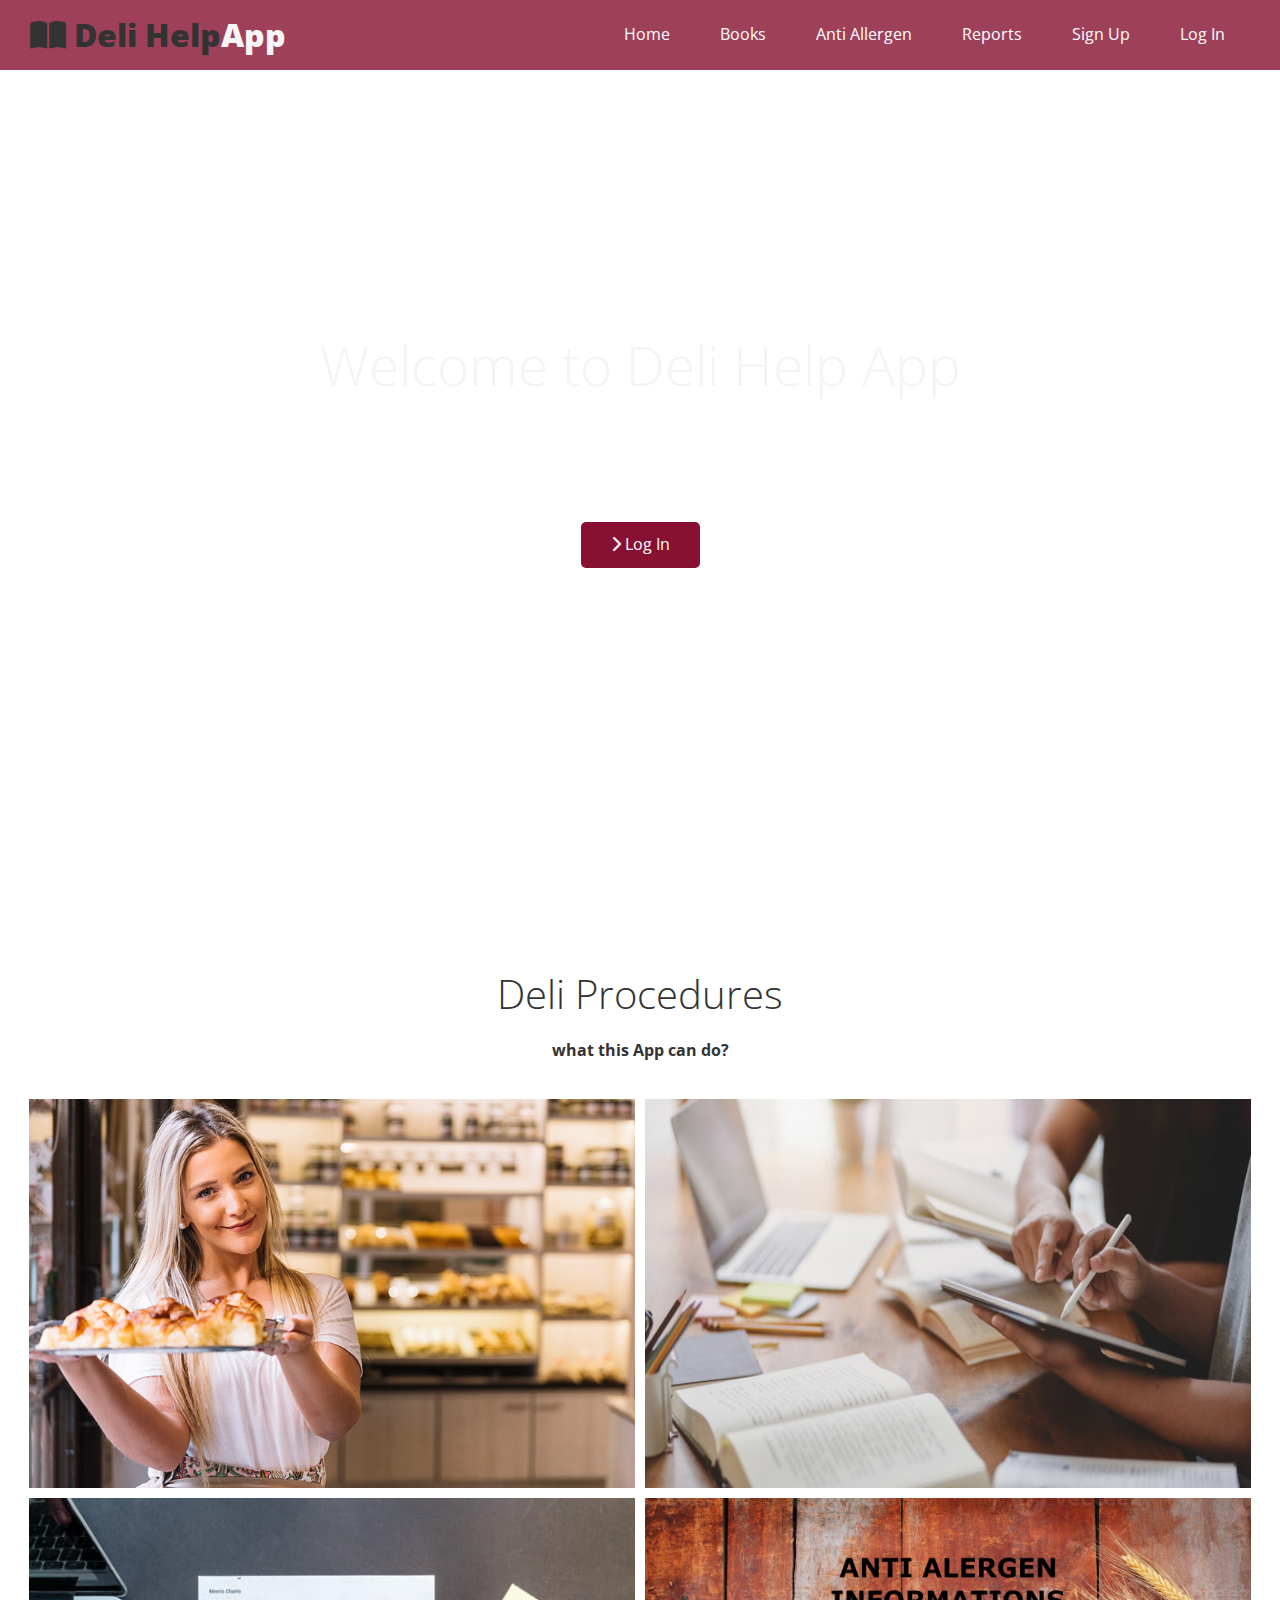
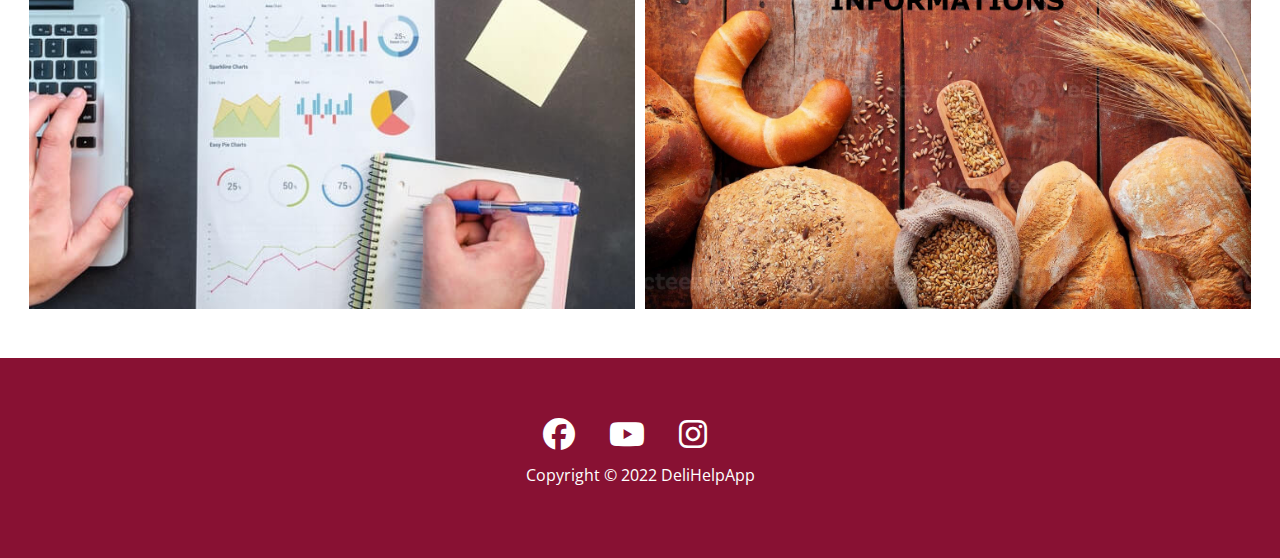
<file: index.html>
<!DOCTYPE html>
<html lang="en" xmlns:th="http://www.thymeleaf.org/">

<head>
  <meta charset="UTF-8">
  <meta http-equiv="X-UA-Compatible" content="IE=edge">
  <meta name="viewport" content="width=device-width, initial-scale=1.0">
  <link rel="stylesheet" href="https://cdnjs.cloudflare.com/ajax/libs/font-awesome/6.2.0/css/all.min.css">
  <link rel="stylesheet" href="./CSS/style.css">
  <link rel="stylesheet" href="./CSS/utilities.css">
  <title>Deli | HOME </title>
</head>

<body id="home">
  <header class="hero">
    <div id="navbar" class="navbar top">
      <h1 class="logo">
        <span class="text-primary"><i class="fas fa-book-open"></i> Deli Help</span>App
      </h1>
      <nav id="nav">
        <button aria-label="Abrir Menu" id="btn-mobile" aria-haspopup="true" aria-controls="menu" aria-expanded="false">
          Menu
          <span id="hamburger"></span>
        </button>
        <ul id="menu" role="menu">
          <li><a href="index.html">Home</a></li>
          <li><a href="books.html">Books</a></li>
          <li><a href="antiallergen.html">Anti Allergen</a></li>
          <li><a href="report.html">Reports</a></li>
          <li><a href="signup.html">Sign Up</a></li>
          <li><a href="login.html">Log In</a></li>
        </ul>
      </nav>
    </div>

    <div id="page" class="content">
      <h1>Welcome to Deli Help App</h1>
      <p>It is a pleasure to help you dear employee! Scroll down and find out how it can help you.</p>
      <a href="login.html" class="btn"><i class="fas fa-chevron-right"></i>
        Log In</a>
    </div>
  </header>
  <!--cases-->
  <section id="cases" class="cases flex-grid section-padding">
    <header class="section-header">
      <h2>Deli Procedures</h2>
      <h4>what this App can do? </h4>
    </header>
    <div class="row">
      <div class="column">
        <!--<img th:src="@{/images/custservice.jpeg}" alt="customer service">-->
        <img src="./IMG/custservice.jpeg" alt="customer service">
      </div>
      <div class="column">
        <!--<img th:src="@{/images/writebooks.jpg}" alt="books">-->
        <img src="./IMG/writebooks.jpg" alt="books">
      </div>
      <div class="column">
        <!--<img th:src="@{/images/baking.jpg}" alt="baking procedurs">-->
        <img src="./IMG/adm.jpg" alt="adm">
      </div>
      <div class="column">
        <!--<img th:src="@{/images/antiallergen.jpg}" alt="anti allergen">-->
        <img src="./IMG/antiallergen.jpg" alt="anti allergen">
      </div>
    </div>
  </section>
  <footer class="footer bg-dark">
    <div class="social">
      <a href="#"><i class="fab fa-facebook fa-2x"></i></a>
      <a href="#"><i class="fab fa-youtube fa-2x"></i></a>
      <a href="#"><i class="fab fa-instagram fa-2x"></i></a>
    </div>
    <p>Copyright &copy; 2022 DeliHelpApp</p>
  </footer>
  <!--<script type="text/javascript" th:src="@{/js/style.js}"></script>-->
  <script type="text/javascript" src="./JS/structure.js"></script>
</body>

</html>
</file>
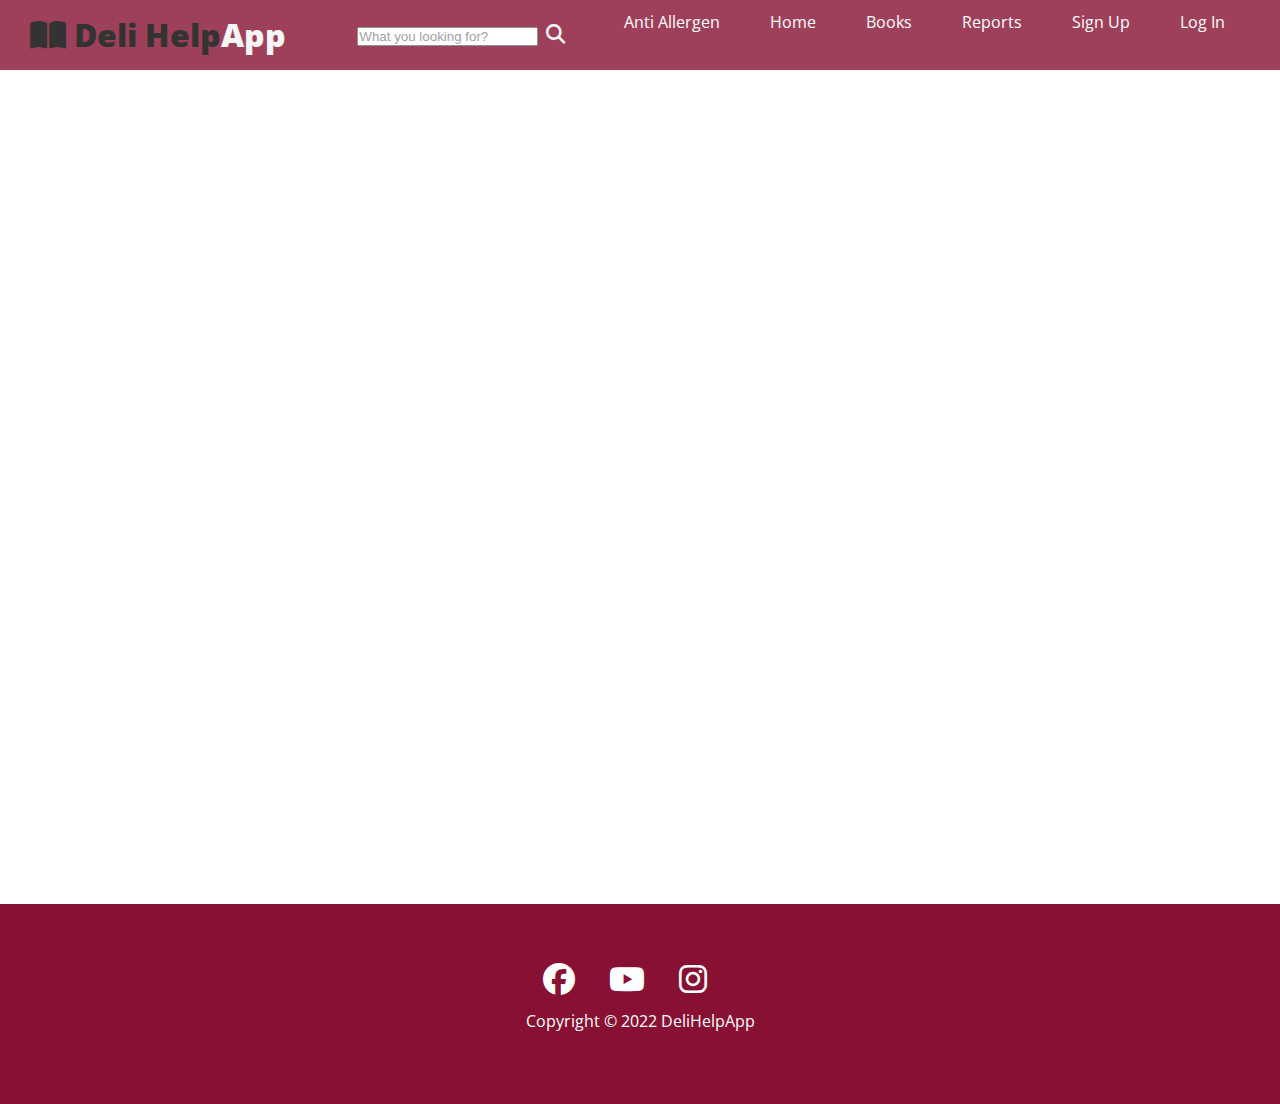
<file: antiallergen.html>
<!DOCTYPE html>
<html lang="en">

<head>
  <meta charset="UTF-8">
  <meta http-equiv="X-UA-Compatible" content="IE=edge">
  <meta name="viewport" content="width=device-width, initial-scale=1.0">
  <link rel="stylesheet" href="https://cdnjs.cloudflare.com/ajax/libs/font-awesome/6.2.0/css/all.min.css">
  <link rel="stylesheet" href="./CSS/style.css">
  <link rel="stylesheet" href="./CSS/utilities.css">
  <title>Deli | Anti Allergen </title>
</head>

<body id="antiallergen">
  <header class="anti">
    <div id="navbar" class="navbar top">
      <h1 class="logo">
        <span class="text-primary"><i class="fas fa-book-open"></i> Deli Help</span>App
      </h1>
      <nav id="nav">
        <button aria-label="Abrir Menu" id="btn-mobile" aria-haspopup="true" aria-controls="menu" aria-expanded="false">
          Menu
          <span id="hamburger"></span>
        </button>

        <ul id="menu" role="menu">
          <div>
            <form action="#" class="btn" method="search">
              <input type="text" name="search" id="search" placeholder="What you looking for?" required>
              <button type="submit"><i class="fas fa-search"></i></button>
            </form>
          </div>
          <li><a href="#antiallergen">Anti Allergen</a></li>
          <li><a href="index.html">Home</a></li>
          <li><a href="books.html">Books</a></li>
          <li><a href="report.html">Reports</a></li>
          <li><a href="signup.html">Sign Up</a></li>
          <li><a href="login.html">Log In</a></li>
        </ul>
      </nav>
    </div>
  </header>

  <footer class="footer bg-dark">
    <div class="social">
      <a href="#"><i class="fab fa-facebook fa-2x"></i></a>
      <a href="#"><i class="fab fa-youtube fa-2x"></i></a>
      <a href="#"><i class="fab fa-instagram fa-2x"></i></a>
    </div>
    <p>Copyright &copy; 2022 DeliHelpApp</p>
  </footer>
  <!--<script type="text/javascript" th:src="@{/js/style.js}"></script>-->
  <script type="text/javascript" src="./JS/structure.js"></script>
</body>

</html>
</file>
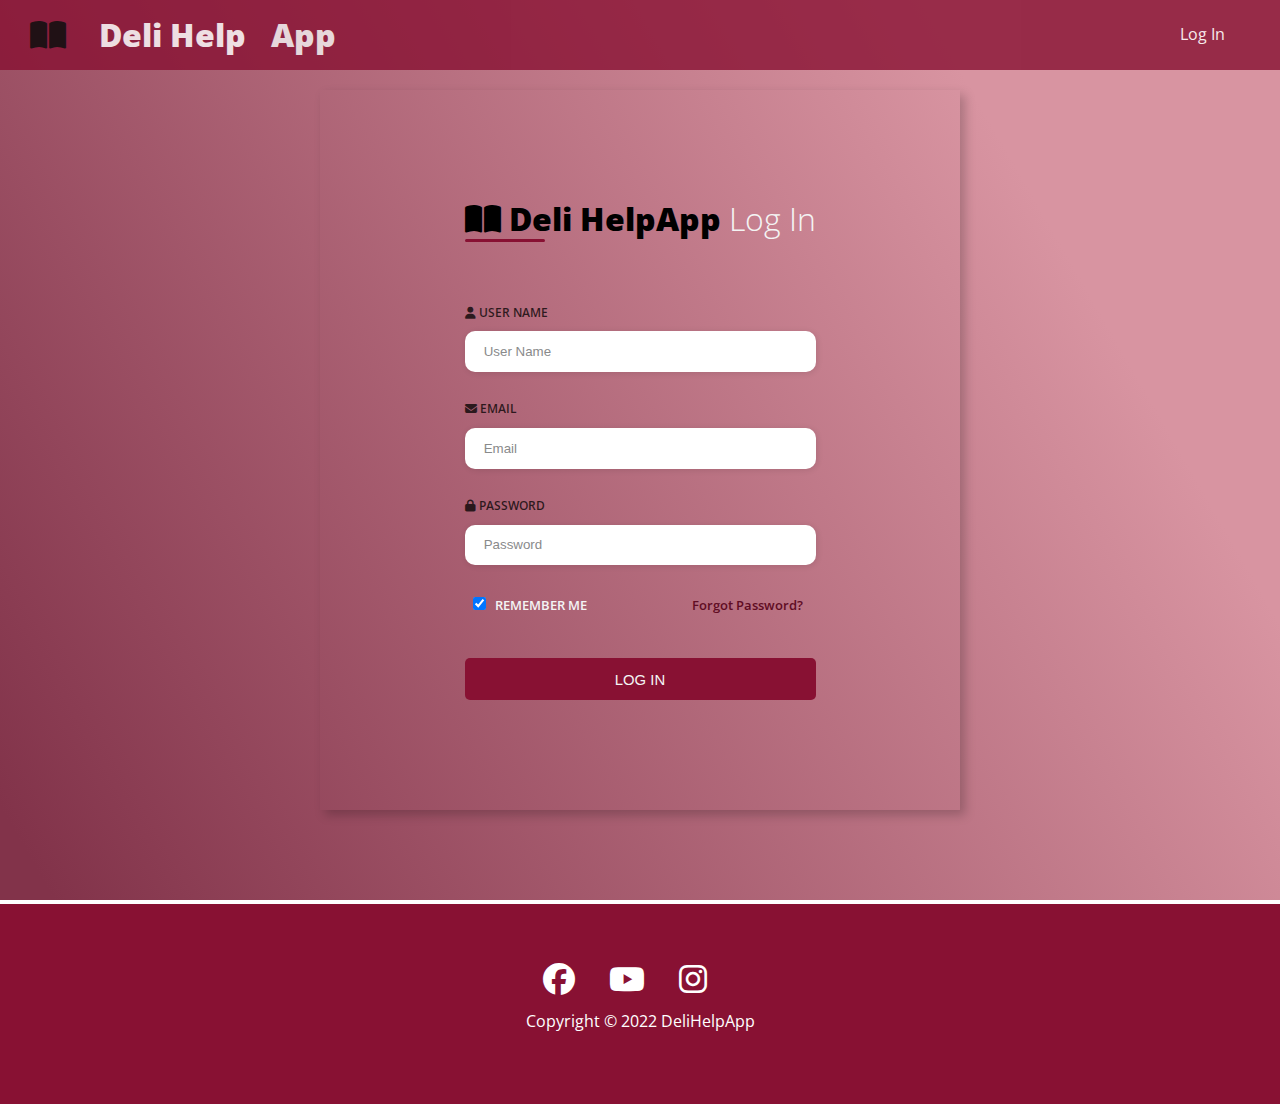
<file: login.html>
<!DOCTYPE html>
<html lang="en">

<head>
  <meta charset="UTF-8">
  <meta http-equiv="X-UA-Compatible" content="IE=edge">
  <meta name="viewport" content="width=device-width, initial-scale=1.0">
  <link rel="stylesheet" href="https://cdnjs.cloudflare.com/ajax/libs/font-awesome/6.2.0/css/all.min.css">
  <link rel="stylesheet" href="./CSS/style.css">
  <link rel="stylesheet" href="./CSS/utilities.css">

  <title>Deli | Log in </title>
</head>

<body id="login">
  <header class="login-page">
    <div id="navbar" class="navbar top">
      <h1 class="logo">
        <span class="text-primary"><i class="fas fa-book-open"></i><a href="home.html"> Deli Help</a></span>App
      </h1>
      <nav id="nav">
        <button aria-label="Abrir Menu" id="btn-mobile" aria-haspopup="true" aria-controls="menu" aria-expanded="false">
          Menu <span id="hamburger"></span>
        </button>
        <ul id="menu" role="menu">
          <li><a href="#login">Log In</a></li>
        </ul>
      </nav>
    </div>
    <div class="container-login">
      <div class="login-image">
        <img src="./IMG/designercake.jpg" alt="designercake">
      </div>
      <div class="login">
        <form action="#">
          <div class="login-header">
            <div class="title">
              <h1><span><i class="fas fa-book-open"></i> Deli HelpApp</span> Log In</h1>
            </div>
          </div>
          <div class="input-login">
            <div class="input-box-login">
              <label for="username"><i class="fas fa-user"></i> USER NAME</label>
              <input id="name" type="text" name="username" placeholder="User Name" required>
            </div>

            <div class="input-box-login">
              <label for="email"><i class="fas fa-envelope"></i> EMAIL</label>
              <input id="email" type="email" name="email" placeholder="Email" required>
            </div>

            <div class="input-box-login">
              <label for="password"><i class="fas fa-lock"></i> PASSWORD</label>
              <input id="PASSWORD" type="password" name="PASSWORD" placeholder="Password" required>
            </div>

            <div class="check-login">
              <div class="check-input-login">
                <input type="checkbox" id="rememberme" name="rememberme" checked>
                <label for="rememberme">REMEMBER ME</label>
              </div>

              <div class="forgot-input">
                <label for="forgot password?">Forgot Password?</label>
              </div>
            </div>

          </div>
          <div class="login-button">
            <button><a href="#">LOG IN</a></button>
          </div>
        </form>
      </div>
    </div>
  </header>
  <footer class="footer bg-dark">
    <div class="social">
      <a href="#"><i class="fab fa-facebook fa-2x"></i></a>
      <a href="#"><i class="fab fa-youtube fa-2x"></i></a>
      <a href="#"><i class="fab fa-instagram fa-2x"></i></a>
    </div>
    <p>Copyright &copy; 2022 DeliHelpApp</p>
  </footer>
  <script src="./JS/structure.js"></script>
</body>

</html>
</file>
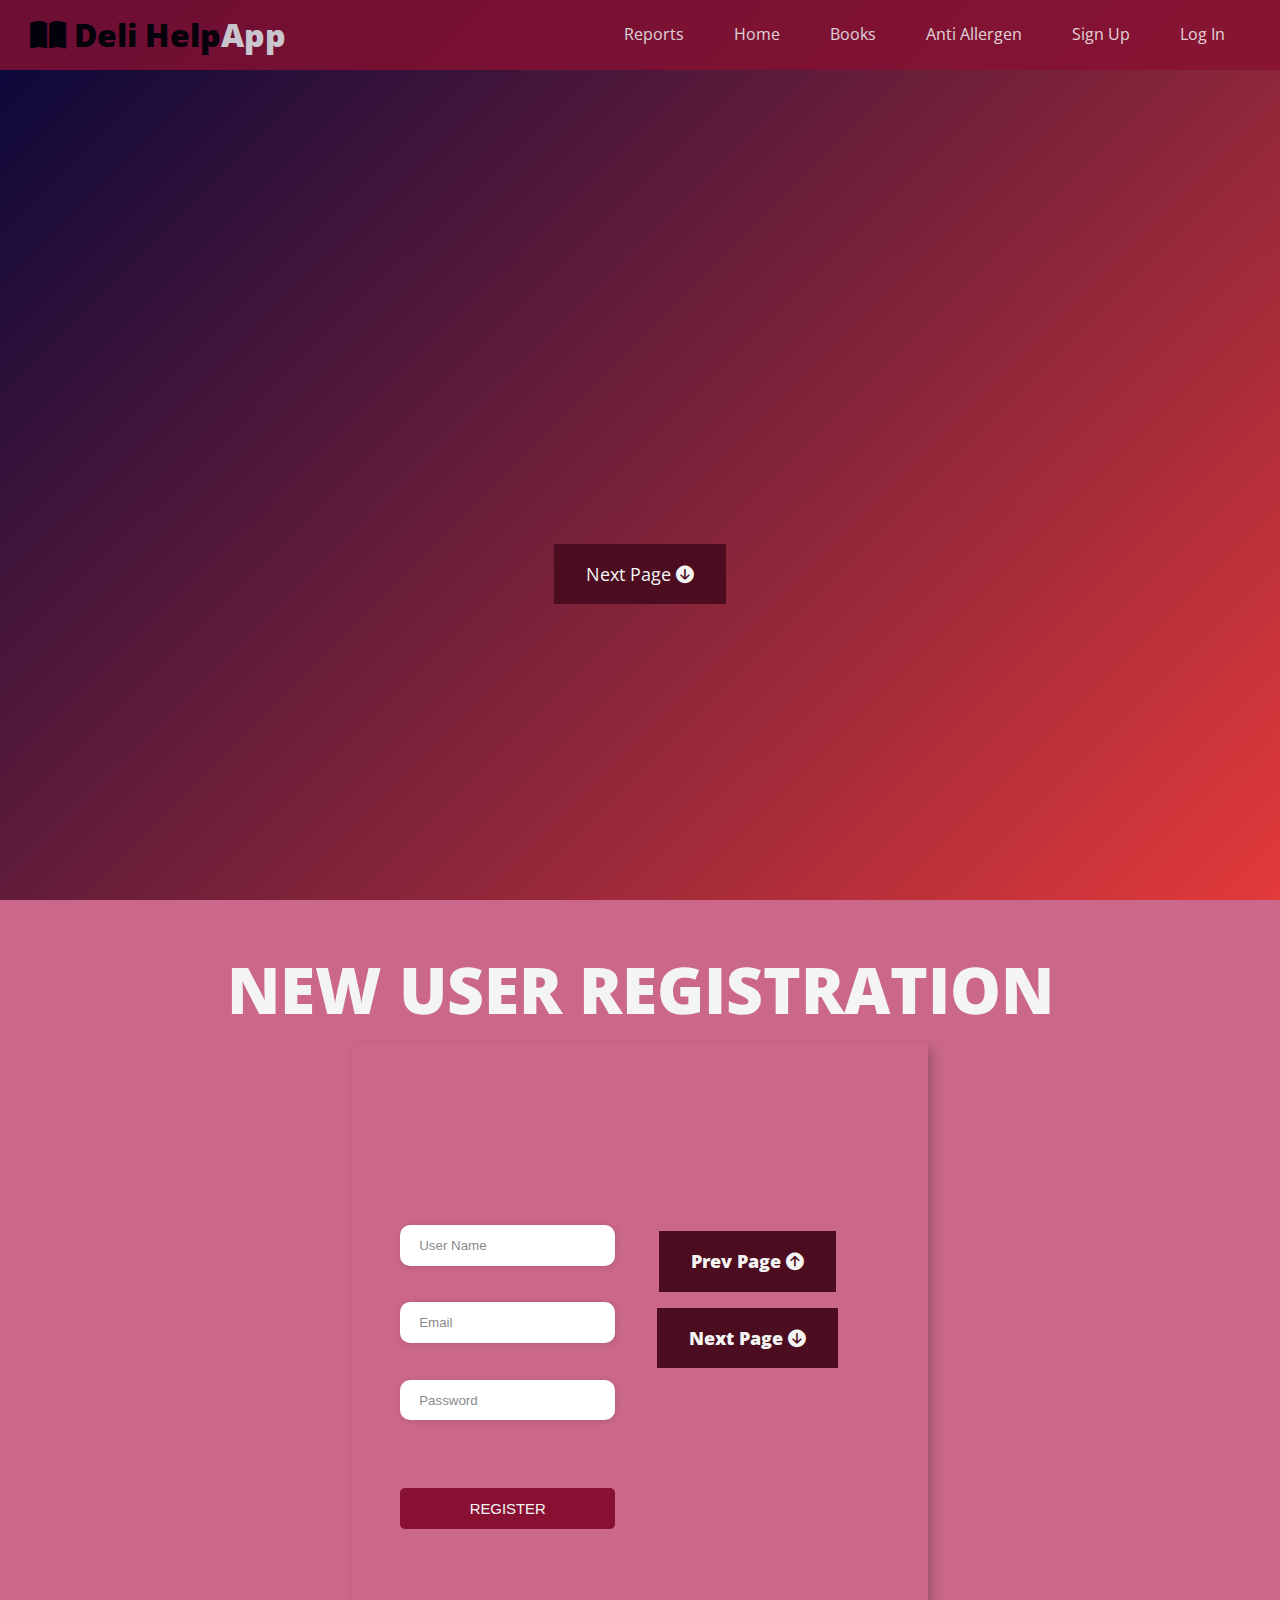
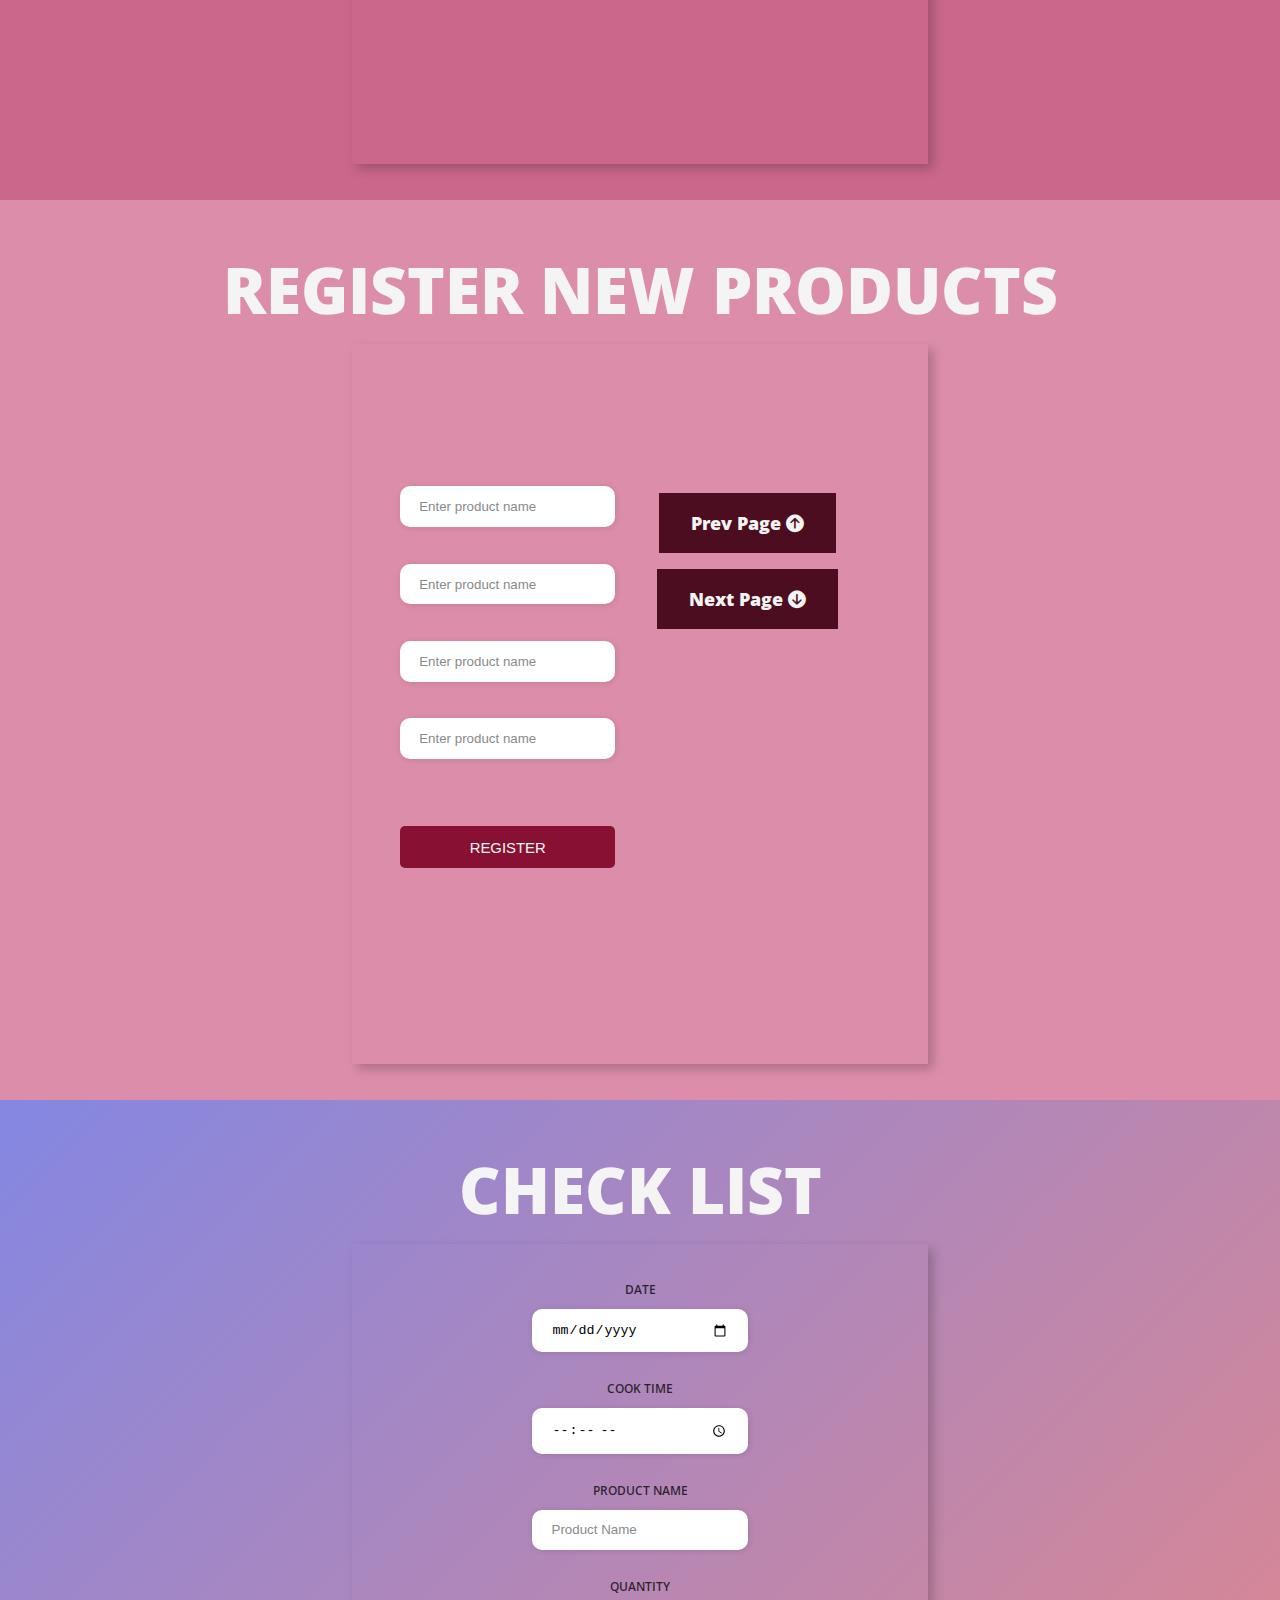
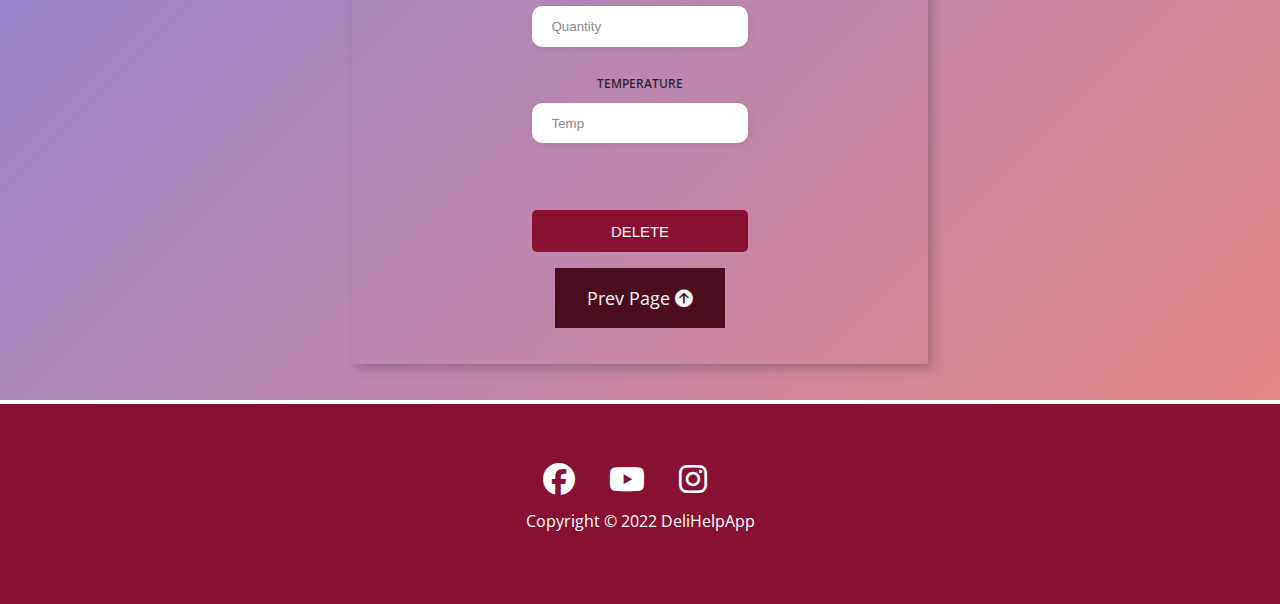
<file: report.html>
<!DOCTYPE html>
<html lang="en" xmlns:th="http://www.thymeleaf.org/">

<head>
  <meta charset="UTF-8">
  <meta http-equiv="X-UA-Compatible" content="IE=edge">
  <meta name="viewport" content="width=device-width, initial-scale=1.0">
  <link rel="stylesheet" href="https://cdnjs.cloudflare.com/ajax/libs/font-awesome/6.2.0/css/all.min.css">
  <link rel="stylesheet" href="./CSS/style.css">
  <link rel="stylesheet" href="./CSS/utilities.css">
  <title>Deli | Reports </title>
</head>

<body id="report-page">
  <header class="report">
    <div id="navbar" class="navbar top">
      <h1 class="logo">
        <span class="text-primary"><i class="fas fa-book-open"></i> Deli Help</span>App
      </h1>
      <nav id="nav">
        <button aria-label="Abrir Menu" id="btn-mobile" aria-haspopup="true" aria-controls="menu" aria-expanded="false">
          Menu
          <span id="hamburger"></span>
        </button>
        <ul id="menu" role="menu">
          <li><a href="#reports">Reports</a></li>
          <li><a href="index.html">Home</a></li>
          <li><a href="books.html">Books</a></li>
          <li><a href="antiallergen.html">Anti Allergen</a></li>
          <li><a href="signup.html">Sign Up</a></li>
          <li><a href="login.html">Log In</a></li>
        </ul>
      </nav>
    </div>

    <section id="page-1" class="page">
      <h1>Welcome to the report page</h1>
      <p>Dear administrator, Here you can register new employees, register new products and access the completed books
        with a simple click on the button below.</p>
      <div>
        <a href="#page-2" class="button-report">
          Next Page <i class="fas fa-arrow-circle-down"></i>
        </a>
      </div>
    </section>
  </header>
  <section id="page-2" class="page">
    <h1>NEW USER REGISTRATION</h1>
    <div class="container-login">
      <div class="login-image">
        <img src="./IMG/PHOTO.jpg" alt="User photo">
      </div>
      <div class="login">
          <div class="login-header">
            <form action="#">
              <div class="input-login">
                <div class="input-box-login">
                  <label for="username"></label>
                  <input id="name" type="text" name="username" placeholder="User Name" required>
                </div>

                <div class="input-box-login">
                  <label for="email"></label>
                  <input id="email" type="email" name="email" placeholder="Email" required>
                </div>

                <div class="input-box-login">
                  <label for="password"></label>
                  <input id="PASSWORD" type="password" name="PASSWORD" placeholder="Password" required>
                </div>
                <div class="login-button">
                  <button><a href="#">REGISTER</a></button>
                </div>
             </div>
            </form>             
             
            <div>
              <a href="#page-1" class="button-report">
                Prev Page <i class="fas fa-arrow-circle-up"></i>
              </a>
              <a href="#page-3" class="button-report">
                Next Page <i class="fas fa-arrow-circle-down"></i>
              </a>
            </div>
        </div>
     </div>
    </div>
  </section>

  <!--Page 3-->
  <section id="page-3" class="page btn-dark">
    <h1>REGISTER NEW PRODUCTS</h1>
    <div class="container-login">
      <div class="login-image">
        <img src="./IMG/pastries.jpg" alt="products">
      </div>
      <div class="login">
      
          <div class="login-header">
            <form action="#">
              <div class="input-login">
                <div class="input-box-login">
                  <label for="product one"></label>
                  <input id="produt name" type="text" name="product one" placeholder="Enter product name" required>
                </div>

                <div class="input-box-login">
                  <label for="product"></label>
                  <input id="produt name" type="text" name="product one" placeholder="Enter product name">
                </div>

                <div class="input-box-login">
                  <label for="product"></label>
                  <input id="produt name" type="text" name="product one" placeholder="Enter product name">
                </div>

                <div class="input-box-login">
                  <label for="product"></label>
                  <input id="produt name" type="text" name="product one" placeholder="Enter product name">
                </div>
                <div class="login-button">
                  <button><a href="#">REGISTER</a></button>
                </div>
              </div>
            </form>
            
            <div>
              <a href="#page-2" class="button-report">
                Prev Page <i class="fas fa-arrow-circle-up"></i>
              </a>
              <a href="#page-4" class="button-report">
                Next Page <i class="fas fa-arrow-circle-down"></i>
              </a>
            </div>
          
          </div>
      </div>
    </div>
  </section>

  <!--PAGE 4-->
  <section id="page-4" class="page btn-dark">
    <h1>CHECK LIST</h1>
    <div class="container-books">
      <div class="form-image">
        <img src="./IMG/adm.jpg" alt="booksphoto">
      </div>
      <div class="form">
        <form action="#">
          <div class="input-group">
            <div class="input-box">
              <label for="date">DATE</label>
              <input id="start" type="date" name="trip-start" value="#" min="2022-01-01" max="2050-12-31"
                placeholder="#" required>
            </div>

            <div class="input-box">
              <label for="time">COOK TIME</label>
              <input action="#" id="time" type="time" name="hour" placeholder="what's time?">
            </div>

            <div class="input-box">
              <label for="Product">PRODUCT NAME</label>
              <input action="#" id="product" type="text" name="product" placeholder="Product Name" required>
            </div>

            <div class="input-box">
              <label for="qto">QUANTITY</label>
              <input action="#" id="quantity" type="number" name="quantity" placeholder="Quantity" required>
            </div>

            <div class="input-box">
              <label for="tentacles">TEMPERATURE</label>
              <input action="#" id="tentacles" type="number" name="tentacles" placeholder="Temp" min="80" max="96"
                required>
            </div>
          </div>
          <div class="continue-button">
            <button action="#"><a href="#">DELETE</a></button>
          </div>
          <div>
            <a href="#page-3" class="button-report">
              Prev Page <i class="fas fa-arrow-circle-up"></i>
            </a>

          </div>
        </form>
      </div>
    </div>

  </section>





  <footer class="footer bg-dark">
    <div class="social">
      <a href="#"><i class="fab fa-facebook fa-2x"></i></a>
      <a href="#"><i class="fab fa-youtube fa-2x"></i></a>
      <a href="#"><i class="fab fa-instagram fa-2x"></i></a>
    </div>
    <p>Copyright &copy; 2022 DeliHelpApp</p>
  </footer>
  <!--<script type="text/javascript" th:src="@{/js/style.js}"></script>-->
  <script type="text/javascript" src="./JS/structure.js"></script>

</body>

</html>
</file>
<file: CSS/style.css>
@import url('https://fonts.googleapis.com/css2?family=Open+Sans:wght@300;400&display=swap');

* {
  box-sizing: border-box;
  padding: 0;
  margin: 0;
}

body {
  font-family: 'Open sans', sans-serif;
  background: #fff;
  color: #333;
  line-height: 1.6;
}

::-webkit-input-placeholder {
  color: #898a8b;
  font-weight: 300;
}

/*BOOKS, LOGIN AND SIGNUP PAGE*/
.books-page,
.signup-page,
.login-page {
  width: 100%;
  height: 100vh;
  display: flex;
  justify-content: center;
  align-items: center;
  background: linear-gradient(60deg, rgb(130, 51, 74) 3%, rgb(216, 148, 161) 80%);
}

.container-books,
.container-signup,
.container-login {
  width: 80%;
  height: 80vh;
  display: flex;
  box-shadow: 5px 5px 10px rgba(0, 0, 0, .212);

}

.form-image,
.signup-image,
.login-image {
  width: 50%;
  display: flex;
  justify-content: center;
  align-items: center;
  padding: 1rem;
}

.form-image,
.signup-image,
.login-image,
img {
  width: 35rem;
}

/*books page second column set*/
.form,
.signup,
.login {
  width: 50%;
  display: flex;
  justify-content: center;
  align-items: center;
  flex-direction: column;
  background-color: linear-gradient(60deg, rgb(130, 51, 74) 3%, rgb(216, 148, 161) 80%);
  padding: 3rem;
}

/*books page logo text*/
.form-header,
.signup-header,
.login-header {
  margin-bottom: 4rem;
  display: flex;
  color: #f4f4f4;
}

.form-header,
.signup-header,
.login-header,
span {
  color: black;
  font-weight: 1000;
}

.form-header,
.signup-header,
.login-header,
h1 {
  color: #f4f4f4;
  font-weight: 1000;
}

.form-header h1::after {
  content: '';
  display: block;
  width: 5rem;
  height: 0.2rem;
  background-color: #813;
  margin: 0 auto;
  position: absolute;
  border-radius: 10px;
}

.signup-header h1::after {
  content: '';
  display: block;
  width: 5rem;
  height: 0.2rem;
  background-color: #813;
  margin: 0 auto;
  position: absolute;
  border-radius: 10px;
}

.login-header h1::after {
  content: '';
  display: block;
  width: 5rem;
  height: 0.2rem;
  background-color: #813;
  margin: 0 auto;
  position: absolute;
  border-radius: 10px;
}

/*BOOKS PAGE BOXES*/
.input-box,
.input-box-signup,
.input-box-login {
  display: flex;
  flex-direction: column;
  margin-bottom: 1.1rem;
}

/*text books page setting*/
.input-box input {
  
  margin: 0.6rem 0;
  padding: 0.8rem 1.2rem;
  border: none;
  border-radius: 10px;
  box-shadow: 1px 1px 6px #0000001c;
}


.input-box-signup input {
  margin: 0.6rem 0;
  padding: 0.8rem 1.2rem;
  border: none;
  border-radius: 10px;
  box-shadow: 1px 1px 6px #0000001c;
}

.input-box-login input {
  margin: 0.6rem 0;
  padding: 0.8rem 1.2rem;
  border: none;
  border-radius: 10px;
  box-shadow: 1px 1px 6px #0000001c;
}

.input-box input:hover {
  background-color: #e5b0c2;
}

.input-box-signup input:hover {
  background-color: #e5b0c2;
}

.input-box-login input:hover {
  background-color: #e5b0c2;
}



.input-box input:focus-visible {
  outline: 1px solid #813;
}

.input-box-signup input:focus-visible {
  outline: 1px solid #813;
}

.input-box-login input:focus-visible {
  outline: 1px solid #813;
}

.input-box,
.input-box-signup,
.input-box-login,
label {
  font-size: 0.75rem;
  font-weight: 600;
  color: #000000c0;
}


.check-signup,
.check-login {
  display: flex;
  justify-content: space-between;
  margin-top: 0.62rem;
  padding: 0 0.5rem;
  display: flex;
  align-items: center;

}

.check-signup label {
  font-size: 0.81rem;
  font-weight: 600;
  color: #f4f4f4;
  padding: 5px;
  cursor: pointer;

}

.check-login label {
  font-size: 0.81rem;
  font-weight: 600;
  color: #f4f4f4;
  padding: 5px;
  cursor: pointer;
}

.forgot-input label {
  color: rgb(96, 12, 36);
  cursor: pointer;
}


.continue-button button {
  width: 100%;
  margin-top: 2.5rem;
  border: none;
  background-color: #813;
  padding: 0.62rem;
  border-radius: 5px;
  cursor: pointer;
}

.signup-button button {
  width: 100%;
  margin-top: 2.5rem;
  border: none;
  background-color: #813;
  padding: 0.62rem;
  border-radius: 5px;
  cursor: pointer;
}

.login-button button {
  width: 100%;
  margin-top: 2.5rem;
  border: none;
  background-color: #813;
  padding: 0.62rem;
  border-radius: 5px;
  cursor: pointer;
}

.continue-button button:hover {
  background-color: rgb(179, 31, 73);
}

.signup-button button:hover {
  background-color: rgb(179, 31, 73);
}

.login-button button:hover {
  background-color: rgb(179, 31, 73);
}

.continue-button button a {
  text-decoration: none;
  font-size: 0.93rem;
  font-weight: 500;
  color: #f4f4f4;
}

.login-button button a {
  text-decoration: none;
  font-size: 0.93rem;
  font-weight: 500;
  color: #f4f4f4;
}

.signup-button button a {
  text-decoration: none;
  font-size: 0.93rem;
  font-weight: 500;
  color: #f4f4f4;
}


/*HOME PAGE SETTING*/
ul {
  list-style: none;
}

a {
  color: #333;
  text-decoration: none;
}

h1,
h2 {
  font-weight: 300;
  line-height: 1.2;
}

p {
  margin: 10px 0;
}

/* IMAGES SETTINGS*/
img {
  width: 100%;
  height: 100%;
}

/*Text colors*/
.text-primary {
  color: #000;
}

.text-secondary {
  color: #0284d0;
}

/*Hamburguer button*/
#btn-mobile {
  display: none;
}

/*navbar*/
.navbar {
  display: flex;
  align-items: center;
  justify-content: space-between;
  background-color: #813;
  color: #fff;
  opacity: 0.8;
  height: 70px;
  width: 100%;
  position: fixed;
  top: 0px;
  padding: 0 30px;
  transition: 0.5s;
}

.navbar a {
  color: #fff;
  padding: 10px 20px;
  margin: 0 5px;
}

.navbar ul {
  display: flex;
}

.navbar a:hover {
  border-bottom: #813a53 2px solid;
}

.navbar ul {
  display: flex;
}

.navbar .logo {
  font-weight: 1000;
}

/*Header home page*/
.hero {
  background: url(//IMG/delibreads.jpg) no-repeat center center/cover;
  height: 100vh;
  position: relative;
  color: #fff;
}

/*ANTI ALLERGEN PAGE SETTING*/
.anti {
  background: url(//IMG/antiallergenapi.jpg) no-repeat center center/cover;
  height: 100vh;
  position: relative;
  color: #fff;
}

.form .form-search {
  border: 1px solid #813;
  border-radius: 0.3em;
  padding: 0.3em;
}

.form-search input,
form button {
  font-size: 1.2em;
  border-radius: 0.2em;
  border: none;
  padding: 0.2em;
}

form button {
  cursor: pointer;
  background: none;
  color: whitesmoke;
}

form button:hover {
  background-color: #813;
}


/*Header REPORT page*/

.btn {
  cursor: pointer;
  display: inline-block;
  padding: 10px 30px;
  color: #fff;
  background-color: #813;
  border: none;
  border-radius: 5px;
}

.btn:hover {
  opacity: 0.9;
}

/*lOGIN PAGE SETTING*/
.btn-primary,
.bg-primary {

  color: #fff;
}

.btn-secondary,
.bg-secondary {
  background: #c506df;
  color: #fff;
}

.btn-dark,
.bg-dark {
  background: #813;
  color: #fff;
}

.btn-light,
.bg-light {
  background: linear-gradient(60deg, rgb(130, 51, 74) 3%, rgb(216, 148, 161) 80%);
  color: #333;
}

.btn-outline {
  border: 1px solid #813;
}


/*Flex Items*/
.flex-items {
  display: flex;
  text-align: center;
  justify-content: center;
  text-align: center;
  height: 100%;
}

.flex-items>div {
  padding: 10px;
}

/*Flex columns Log in*/

.flex-columns .row {
  display: flex;
  flex-direction: row;
  flex-wrap: wrap;
  width: 100%;
}

.flex-columns .column {
  display: flex;
  flex-direction: column;
  flex-basis: 100%;
  flex: 1;
}

.flex-columns .column .column-1,
.flex-columns .column .column-2 {
  height: 100%;
  margin-top: 70px;
}

.flex-columns img {
  width: 100%;
  height: 100%;
  object-fit: cover;

}

.flex-columns .column-2 {
  display: flex;
  flex-direction: column;
  align-items: flex-start;
  justify-content: center;
  padding: 300px;


}

.flex-columns h2 {
  font-size: 40px;
  font-weight: 100;
}

.flex-columns h4 {
  margin-bottom: 10px;
}

.flex-columns p {
  margin: 20px 0;
}



/*Section Header, text centering*/
.section-header {
  padding: 30px;
  display: flex;
  flex-direction: column;
  align-items: center;
  justify-content: center;
  text-align: center;
}

.section-header h2 {
  font-size: 40px;
  margin: 20px 0;
}

.section-padding {
  padding: 20px 20px 40px;
}

/*Flex grid*/
.flex-grid .row {
  display: flex;
  flex-wrap: wrap;
  padding: 0 4px;
}

.flex-grid .column {
  flex: 50%;
  max-width: 100%;
  padding: 5px;
}

/*Image main position home page*/
.hero .content {
  display: flex;
  flex-direction: column;
  align-items: center;
  justify-content: center;
  text-align: center;
  height: 100%;
  padding: 0 20px;
}

.hero .content h1 {
  font-size: 55px;
}

.hero .content p {
  font-size: 23px;
  max-width: 600px;
  margin: 20px 0 30px;
}

/*Icons*/
.icons {
  padding: 30px;
}

.icons h3 {
  font-weight: bold;
  margin-bottom: 15px;
}

.icons i {
  background-color: #813a53;
  color: #fff;
  padding: 1rem;
  border-radius: 50%;
  margin-bottom: 15px;
}

.cases img:hover {
  opacity: 0.9;
}

/*LOGIN PAGE SETTING*/
.logo-login {
  font-size: 200%;
  color: #f4f4f4;
  font-weight: 1000;
}

.login-form {
  width: 100%;
  padding: 20px 0;
  flex-direction: column;
  display: flex;
  position: relative;
}

.logo-login span {
  color: black;
  font-weight: 1000;
}

.login-form label {
  display: block;
  margin-bottom: 5px;
}

.login-form .login-control {
  margin: 15px;
}

.login-form input {
  width: 100%;
  padding: 4px;
  height: 40px;
  border: #f5f5f5 1px solid;
  border-radius: 5px;
  font-family: "Poppins", serif;
  font-size: 20px;
  padding-left: 40px;
}

.login-form i {
  position: absolute;
  left: 20px;
  color: #858585;
  padding: 9px 8px;
  width: 33px;
  height: 33px;
}

.login-form .btn {
  padding: 12px 0;
  margin-top: 20px;
}



.login-form input:focus {
  outline-color: #813a53;
}

::-webkit-input-placeholder {
  color: #898a8b;
  font-weight: 300;
}

/*FOOTER*/
.footer {
  background: #813;
  display: flex;
  flex-direction: column;
  align-items: center;
  justify-content: center;
  text-align: center;
  height: 200px;
  margin-top: 4px;
}

.footer a {
  color: #fff;
}

.footer a:hover {
  color: #cb8ea2;
}

/*Footer text*/
.footer .social>* {
  margin-right: 30px;
}

/*Page Colors*/
#page-1 {
  background: linear-gradient(135deg, #05073a, #dc0606ca);
  --animate-speed: 2s;
}

#page-2 {
  background: #ca678a;
}

#page-3 {
  background: #dc8da9;
}

#page-4 {
  background: linear-gradient(135deg, #8487e2, #e06767ca);
}

.page {
  display: flex;
  flex-direction: column;
  height: 100vh;
  align-items: center;
  justify-content: center;
  text-align: center;
  padding: 0 4rem;
}

.page h1 {
  font-size: 4rem;
  line-height: 1.2;
  margin: 1rem;
  font-weight: 1000;
}

.page p {
  font-size: 2rem;
  color: #f4f4f4;
  font-family: Arial, Helvetica, sans-serif;


}

.button-report {
  display: inline-block;
  padding: 1rem 2rem;
  background: rgb(75, 13, 31);
  color: #f4f4f4;
  text-decoration: none;
  border: none;
  margin-top: 1rem;
  font-size: 1.1rem;
  transition: all 0.3s ease-in;

}

.button-report:hover,
.button-report-dark {
  background: #813;
  color: #fff;
  /*transicao da cor do botao*/
}


/*Page Animation*/
#page-1 h1 {
  transform: translateY(-1200px);
  animation: heading var(--animate-speed) forwards ease-in;
}

#page-1 p {
  transform: translatex(-1800px);
  animation: text var(--animate-speed) forwards ease-in 1s;
}
</file>
<file: CSS/utilities.css>
/*show up only in mobile or tablet burger setting*/
@media(max-width: 600px) {

  #menu {
    display: block;
    position: absolute;
    width: 100%;
    top: 70px;
    right: 0px;
    background: #813;
    height: 0px;
    transition: .6s;
    z-index: 1000;
    visibility: hidden;
    overflow-y: hidden;

  }

  #nav .active #menu {
    height: calc(1000-70px);
    visibility: visible;
    overflow-y: auto;

  }

  #menu a {
    padding: 1rem 0;
    margin: 0 1rem;
    border-bottom: 2px solid rgba(0, 0, 0, .05);
  }

  #btn-mobile {
    display: flex;
    padding: .5rem 1rem;
    font-size: 1rem;
    border: none;
    background: none;
    cursor: pointer;
  }

  #hamburger {
    color: #f4f4f4;
    border-top: 2px solid;
    width: 20px;
  }

  #hamburger::after,
  #hamburger::before {
    content: '';
    display: block;
    width: 20px;
    height: 2px;
    background: currentColor;
    margin-top: 5px;
    transition: .3s;
    position: relative;
  }

  #nav .active #hamburger {
    border-top-color: transparent;
  }

  #nav .active #hamburger::before {
    transform: rotate(135deg);
  }

  #nav .active #hamburger::after {
    transform: rotate(-135deg);
    top: -7px;
  }
}

/*Responsive*/
@media(max-width: 768px) {
  .navbar {
    flex-direction: column;
    height: 120px;
    padding: 20px;
  }

  .navbar a {
    padding: 10px 10px;

    margin: 0 3px;

  }

  .flex-items {
    flex-direction: column;
  }

  .flex-columns .column,
  .flex-grid .column {
    flex: 100%;
    max-width: 100%;
  }

}

@media screen and (max-width: 1330px) {

  .form-image,
  .login-image,
  .signup-image {
    display: none;
  }

  .container-books,
  .container-login,
  .container-signup {
    width: 50%;
  }

  .form,
  .login,
  .signup {
    width: 100%;
  }
}

@media screen and(max-width:1064px) {

  .container-books,
  .container-login,
  .container-signup {
    width: 90%;
    height: auto;
  }

  .input-group,
  .input-signup,
  .input-login {
    flex-direction: column;
    overflow-y: scroll;
    flex-wrap: nowrap;
    max-height: 10rem;
    padding-right: 5rem;
  }

  .check-signup,
  .check-login {
    margin-top: 2rem;
  }

  .check-signup,
  .check-login {
    margin-top: 0.5rem;
  }

}

/*Keyframes report page*/
@keyframes heading {
  to {
    transform: translateY(0);
  }

}

@keyframes text {
  to {
    transform: translateX(0);
  }

}
</file>
